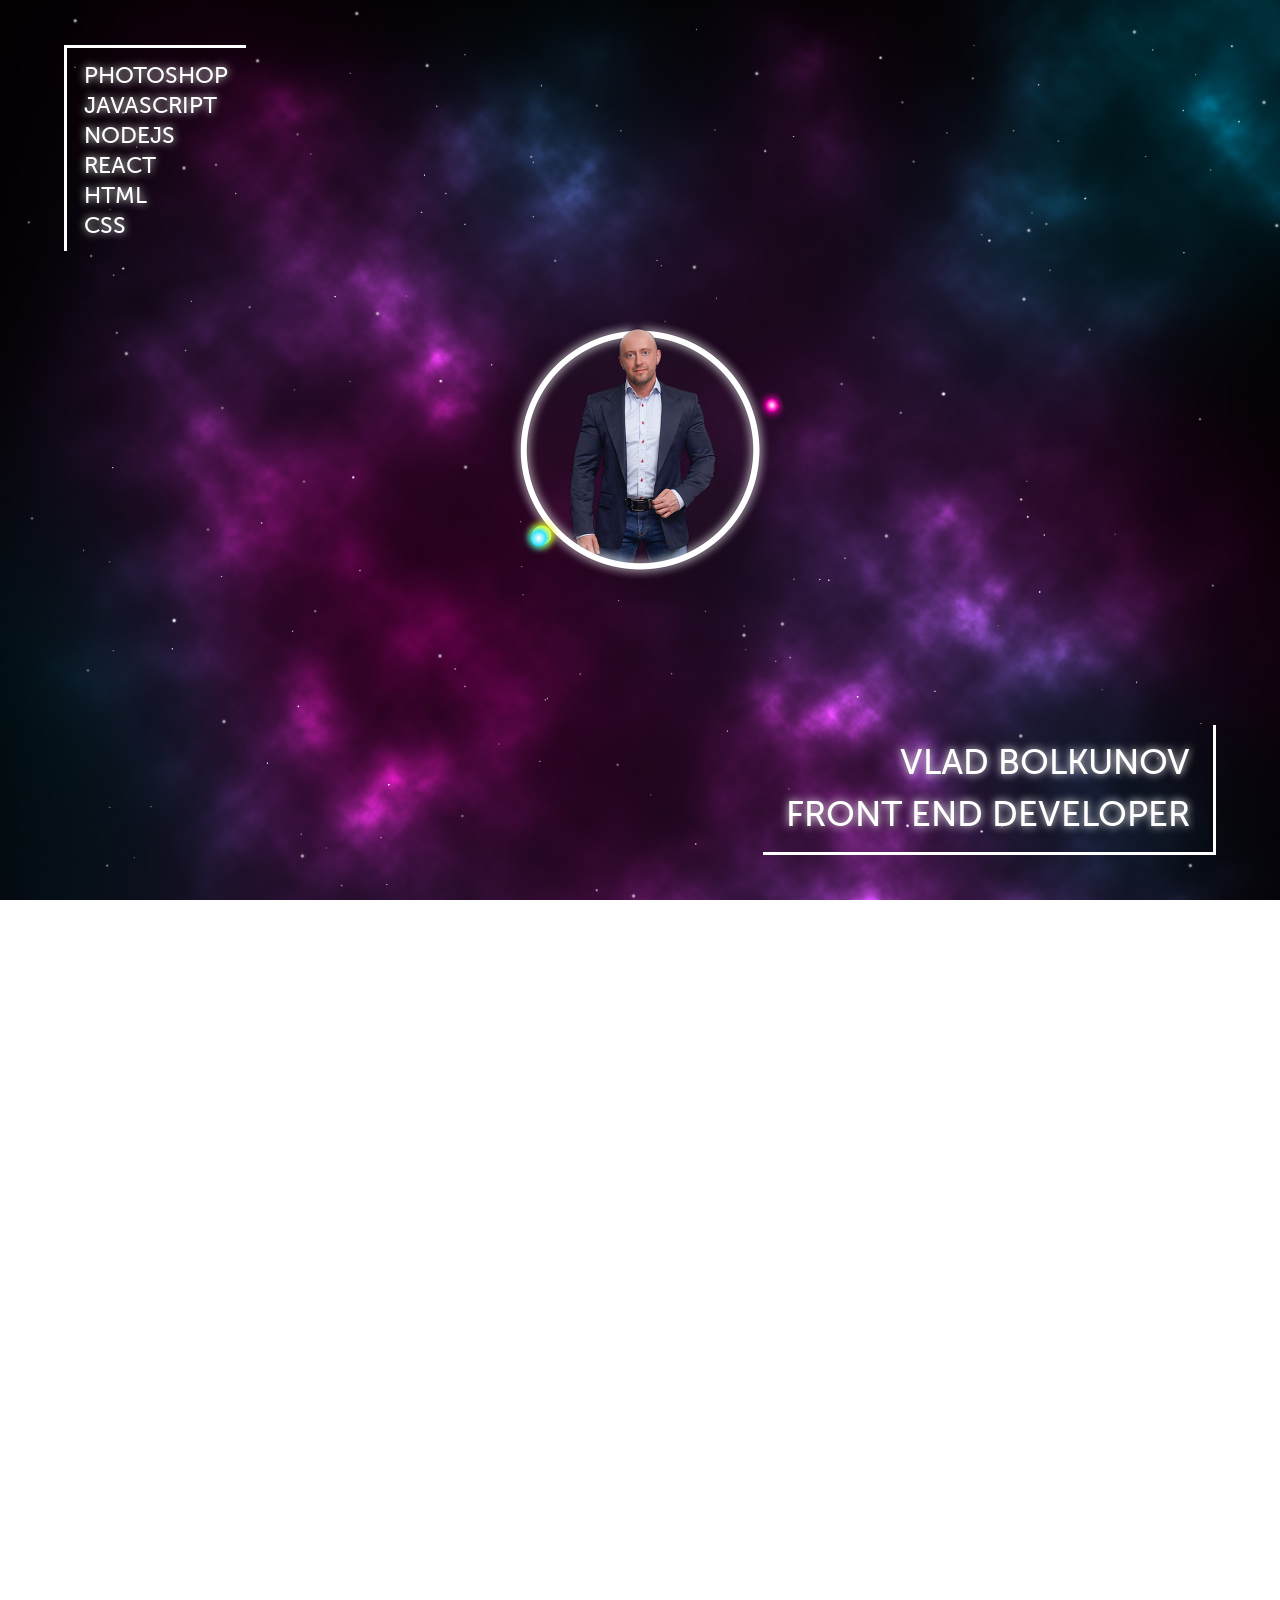
<file: index.html>
<!DOCTYPE html>
<html lang="en">
<head>
  <meta charset="UTF-8">
  <meta http-equiv="X-UA-Compatible" content="IE=edge">
  <meta name="viewport" content="width=device-width, initial-scale=1.0">
  <link rel="stylesheet" href="index.css">
  <link rel="shortcut icon" href="./assets/img/favicon.png" type="image/x-icon">
  <title>Vlad Bolkunov</title>
</head>
<body>

  <div class="galaxy-background"></div>

  
  <div class="main">
    <div class="main__skills-area">
      <div class="main__skills-block">PHOTOSHOP<br>JAVASCRIPT<br>NODEJS<br><span class="flickering-letter">REACT</span><br>HTML<br>CSS</div>
    </div>
    <div class="main__avatar-area">
      <div class="avatar">
        <div class="clock-arrow  hours"></div>
        <div class="clock-arrow  minutes"></div>
        <div class="clock-arrow  seconds"></div>
      </div>
    </div>
    <div class="main__title-area">
      <div class="main__title-block">VLAD BOLKUNOV<br>FRONT END DEVELOPER</div>
    </div>
  </div>

  <div class="projects  opacity-off">
    <a class="shelter" href="./shelter/pages/main/index.html"></a>
    <a class="psy" href="https://gloryson.github.io/psychologist-anatol/"></a>
    <a class="keyboard" href="./keyboard/index.html"></a>
    <a class="shop" href="./shop/index.html"></a>
  </div>

  <div class="contacts  opacity-off">
    <a class="tel" href="tel:+375297099320">+375 29 709 93 20</a>
    <a class="git" href="https://github.com/gloryson"></a>
    <a class="linkedin" href="https://www.linkedin.com/in/gloryson/"></a>
    <a class="codewars" href="https://www.codewars.com/users/Gloryson"></a>
    <a class="mail" href="mailto:gloryson@mail.ru">gloryson@mail.ru</a>
  </div>

  <script src="index.js"></script>

</body>
</html>
</file>
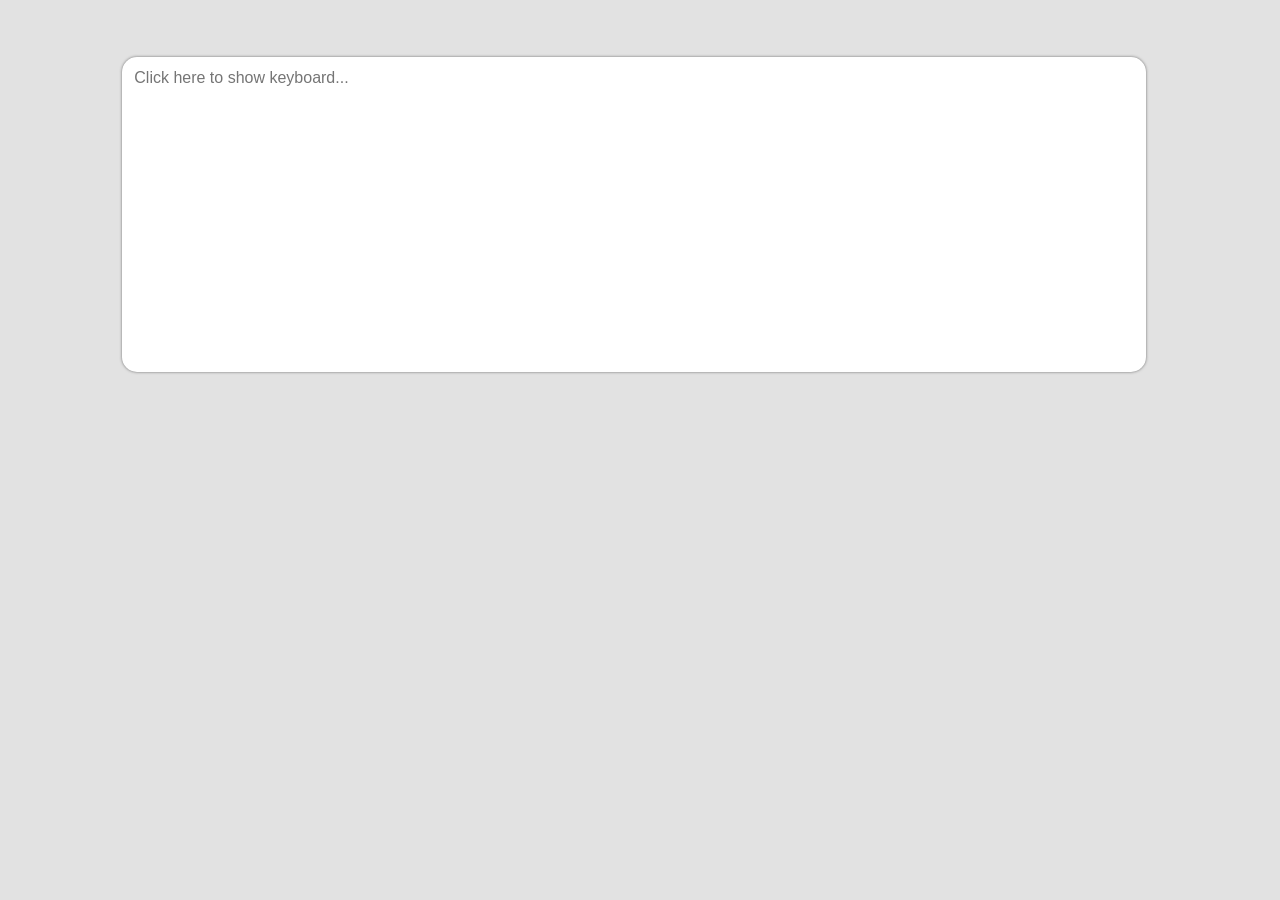
<file: keyboard/index.html>
<!DOCTYPE html>
<html lang="en">
<head>
  <meta charset="UTF-8">
  <meta http-equiv="X-UA-Compatible" content="IE=edge">
  <meta name="viewport" content="width=device-width, initial-scale=1.0">
  <link rel="stylesheet" href="keyboard.css">
  <link rel="shortcut icon" href="favicon.png" type="image/x-icon">
  <title>Virtual keyboard</title>
</head>
<body>

  <script src="keyboard.js"></script>
  
</body>
</html>
</file>
<file: index.css>
@font-face {
  font-family: 'Museo Sans Cyrl 500';
  src: url("./assets/fonts/MuseoSansCyrl-500.woff2") format("woff2"), url("./assets/fonts/MuseoSansCyrl-500.woff") format("woff");
  font-weight: normal;
  font-style: normal;
  font-display: swap;
}

* {
  margin: 0;
  padding: 0;
  -webkit-box-sizing: border-box;
          box-sizing: border-box;
  overflow: hidden;
  font-size: calc(1vh + 0.2vw);
  font-family: 'Museo Sans Cyrl 500', Arial, Helvetica, sans-serif;
  color: #ffffff;
  text-shadow: #ffffff 0 0 0.7rem;
  -webkit-animation: start-page 1s linear 1;
          animation: start-page 1s linear 1;
}

@-webkit-keyframes start-page {
  0% {
    opacity: 0;
  }
  50% {
    opacity: 0;
  }
  75% {
    opacity: 0.5;
  }
  100% {
    opacity: 1;
  }
}

@keyframes start-page {
  0% {
    opacity: 0;
  }
  50% {
    opacity: 0;
  }
  75% {
    opacity: 0.5;
  }
  100% {
    opacity: 1;
  }
}

body {
  width: 100vw;
  height: 100vh;
  height: var(--js-height);
  background-image: url(./assets/img/background-space-square.jpg);
  background-size: cover;
  padding: calc((var(--js-height) - 90vh) / 2) 5vw;
}

@media (max-width: 1024px) {
  body {
    padding: calc((var(--js-height) - 85vh) / 2) 5vw;
  }
}

.galaxy-background {
  position: absolute;
  left: 0;
  top: 0;
  width: 100%;
  height: 100%;
  background-image: url(./assets/img/galaxy.png);
  background-size: 100%;
}

.main {
  height: 90vh;
  -webkit-transition-duration: 0.35s;
          transition-duration: 0.35s;
}

@media (max-width: 1024px) {
  .main {
    height: 85vh;
  }
}

.main__skills-area {
  height: 25vh;
  display: -webkit-box;
  display: -ms-flexbox;
  display: flex;
  -webkit-box-pack: start;
      -ms-flex-pack: start;
          justify-content: start;
  -webkit-box-align: start;
      -ms-flex-align: start;
          align-items: start;
}

@media (max-width: 1024px) {
  .main__skills-area {
    height: 22.5vh;
  }
}

.main__skills-area .main__skills-block {
  font-size: 2rem;
  padding: 1rem 1.5rem;
  line-height: 2.6rem;
  border-top: 0.3rem solid #ffffff;
  border-left: 0.3rem solid #ffffff;
  -webkit-transition-duration: 0.2s;
          transition-duration: 0.2s;
}

.main__skills-area .main__skills-block .flickering-letter {
  font-size: 2rem;
  -webkit-animation: flickering-letter 3s linear infinite;
          animation: flickering-letter 3s linear infinite;
}

.main__avatar-area {
  height: 40vh;
  display: -webkit-box;
  display: -ms-flexbox;
  display: flex;
  -webkit-box-pack: center;
      -ms-flex-pack: center;
          justify-content: center;
  -webkit-box-align: center;
      -ms-flex-align: center;
          align-items: center;
  -webkit-animation: avatar 3s linear infinite;
          animation: avatar 3s linear infinite;
}

.main__avatar-area .avatar {
  width: calc(22vh + 8vw);
  height: calc(22vh + 8vw);
  background-image: url(./assets/img/avatar.png);
  background-size: 100%;
  background-repeat: no-repeat;
  position: relative;
}

.main__avatar-area .avatar .clock-arrow {
  position: absolute;
  width: 100%;
  height: 100%;
}

.main__avatar-area .avatar .hours::after, .main__avatar-area .avatar .minutes::after, .main__avatar-area .avatar .seconds::after {
  content: '';
  position: absolute;
  left: 50%;
  -webkit-transform: translateX(-50%);
          transform: translateX(-50%);
  border-radius: 50%;
}

.main__avatar-area .avatar .hours::after {
  width: 6.5%;
  height: 6.5%;
  background: radial-gradient(#ffffff, #ffff00 70%);
  -webkit-box-shadow: #ffff00 0 0 0.6rem 0.15rem;
          box-shadow: #ffff00 0 0 0.6rem 0.15rem;
  top: 3.4%;
}

.main__avatar-area .avatar .minutes::after {
  width: 5.25%;
  height: 5.25%;
  background: radial-gradient(#ffffff, #00ddff 80%);
  -webkit-box-shadow: #00ddff 0 0 0.6rem 0.15rem;
          box-shadow: #00ddff 0 0 0.6rem 0.15rem;
  top: 2.7%;
}

.main__avatar-area .avatar .seconds::after {
  width: 4.125%;
  height: 4.125%;
  background: radial-gradient(#ffffff, #ff00bb 60%);
  -webkit-box-shadow: #ff00bb 0 0 0.6rem 0.15rem;
          box-shadow: #ff00bb 0 0 0.6rem 0.15rem;
  top: 1.7%;
}

.main__title-area {
  height: 25vh;
  display: -webkit-box;
  display: -ms-flexbox;
  display: flex;
  -webkit-box-pack: end;
      -ms-flex-pack: end;
          justify-content: end;
  -webkit-box-align: end;
      -ms-flex-align: end;
          align-items: end;
}

@media (max-width: 1024px) {
  .main__title-area {
    height: 22.5vh;
  }
}

.main__title-area .main__title-block {
  text-align: right;
  font-size: 3rem;
  padding: 1rem 2rem;
  line-height: 4.5rem;
  border-right: 0.3rem solid #ffffff;
  border-bottom: 0.3rem solid #ffffff;
  -webkit-transition-duration: 0.2s;
          transition-duration: 0.2s;
}

@media (max-width: 500px) {
  .main__title-area .main__title-block {
    padding: 1rem;
    font-size: 2.8rem;
    line-height: 4rem;
  }
}

.projects {
  height: 100%;
  display: -webkit-box;
  display: -ms-flexbox;
  display: flex;
  -ms-flex-wrap: wrap;
      flex-wrap: wrap;
  -webkit-box-pack: space-evenly;
      -ms-flex-pack: space-evenly;
          justify-content: space-evenly;
  -webkit-box-align: center;
      -ms-flex-align: center;
          align-items: center;
  -webkit-transition-duration: 0.2s;
          transition-duration: 0.2s;
  -webkit-transform: translateY(-100%) scale(0);
          transform: translateY(-100%) scale(0);
}

.projects a {
  display: -webkit-box;
  display: -ms-flexbox;
  display: flex;
  width: 31.5vmax;
  height: 21vmax;
  border-radius: 0.5rem;
  background-size: 100%;
  -webkit-box-shadow: #ffffff 0 0 0.5rem 0;
          box-shadow: #ffffff 0 0 0.5rem 0;
  -webkit-transition-duration: 0.5s;
          transition-duration: 0.5s;
}

@media (max-width: 500px) {
  .projects a {
    width: 30.9vmax;
    height: 20.6vmax;
  }
}

.projects .shelter {
  background-image: url(./assets/img/shelter.jpg);
}

.projects .shop {
  background-image: url(./assets/img/shop.jpg);
}

.projects .keyboard {
  background-image: url(./assets/img/keyboard.jpg);
}

.projects .psy {
  background-image: url(./assets/img/psy.jpg);
}

.contacts {
  height: 100%;
  display: -webkit-box;
  display: -ms-flexbox;
  display: flex;
  -webkit-box-orient: vertical;
  -webkit-box-direction: normal;
      -ms-flex-direction: column;
          flex-direction: column;
  -webkit-box-pack: center;
      -ms-flex-pack: center;
          justify-content: center;
  -webkit-box-align: center;
      -ms-flex-align: center;
          align-items: center;
  row-gap: 2vh;
  -webkit-transition-duration: 0.2s;
          transition-duration: 0.2s;
  -webkit-transform: translateY(-200%) translateX(150%);
          transform: translateY(-200%) translateX(150%);
}

.contacts a {
  display: -webkit-box;
  display: -ms-flexbox;
  display: flex;
  -webkit-box-pack: center;
      -ms-flex-pack: center;
          justify-content: center;
  -webkit-box-align: center;
      -ms-flex-align: center;
          align-items: center;
  width: calc(25vh + 8vw);
  height: calc(10vh + 2vw);
  text-decoration: none;
  font-size: 3rem;
  background-size: 80%;
  background-repeat: no-repeat;
  background-position: center;
}

.contacts .git {
  background-image: url(./assets/img/gitHub.png);
}

.contacts .linkedin {
  background-image: url(./assets/img/linkedin.png);
}

.contacts .codewars {
  background-image: url(./assets/img/codewars.svg);
  background-size: 100%;
}

@-webkit-keyframes flickering-letter {
  0% {
    text-shadow: #ffffff 0 0 0.7rem;
    color: #ffffff;
  }
  49.99% {
    text-shadow: #ffffff 0 0 0.7rem;
    color: #ffffff;
  }
  50% {
    text-shadow: none;
    color: #444444;
  }
  69.99% {
    text-shadow: none;
    color: #444444;
  }
  70% {
    text-shadow: #ffffff 0 0 0.7rem;
    color: #ffffff;
  }
  72% {
    text-shadow: none;
    color: #444444;
  }
  74% {
    text-shadow: #ffffff 0 0 0.7rem;
    color: #ffffff;
  }
  76% {
    text-shadow: none;
    color: #444444;
  }
  78% {
    text-shadow: #ffffff 0 0 0.7rem;
    color: #ffffff;
  }
  80% {
    text-shadow: none;
    color: #444444;
  }
  82% {
    text-shadow: #ffffff 0 0 0.7rem;
    color: #ffffff;
  }
  84% {
    text-shadow: none;
    color: #444444;
  }
  100% {
    text-shadow: #ffffff 0 0 0.7rem;
    color: #ffffff;
  }
}

@keyframes flickering-letter {
  0% {
    text-shadow: #ffffff 0 0 0.7rem;
    color: #ffffff;
  }
  49.99% {
    text-shadow: #ffffff 0 0 0.7rem;
    color: #ffffff;
  }
  50% {
    text-shadow: none;
    color: #444444;
  }
  69.99% {
    text-shadow: none;
    color: #444444;
  }
  70% {
    text-shadow: #ffffff 0 0 0.7rem;
    color: #ffffff;
  }
  72% {
    text-shadow: none;
    color: #444444;
  }
  74% {
    text-shadow: #ffffff 0 0 0.7rem;
    color: #ffffff;
  }
  76% {
    text-shadow: none;
    color: #444444;
  }
  78% {
    text-shadow: #ffffff 0 0 0.7rem;
    color: #ffffff;
  }
  80% {
    text-shadow: none;
    color: #444444;
  }
  82% {
    text-shadow: #ffffff 0 0 0.7rem;
    color: #ffffff;
  }
  84% {
    text-shadow: none;
    color: #444444;
  }
  100% {
    text-shadow: #ffffff 0 0 0.7rem;
    color: #ffffff;
  }
}

@-webkit-keyframes avatar {
  0% {
    -webkit-transform: scale(1) rotate(0deg);
            transform: scale(1) rotate(0deg);
  }
  25% {
    -webkit-transform: scale(1.005) rotate(0.5deg);
            transform: scale(1.005) rotate(0.5deg);
  }
  50% {
    -webkit-transform: scale(1.01) rotate(0deg);
            transform: scale(1.01) rotate(0deg);
  }
  75% {
    -webkit-transform: scale(1.005) rotate(-0.5deg);
            transform: scale(1.005) rotate(-0.5deg);
  }
  100% {
    -webkit-transform: scale(1) rotate(0deg);
            transform: scale(1) rotate(0deg);
  }
}

@keyframes avatar {
  0% {
    -webkit-transform: scale(1) rotate(0deg);
            transform: scale(1) rotate(0deg);
  }
  25% {
    -webkit-transform: scale(1.005) rotate(0.5deg);
            transform: scale(1.005) rotate(0.5deg);
  }
  50% {
    -webkit-transform: scale(1.01) rotate(0deg);
            transform: scale(1.01) rotate(0deg);
  }
  75% {
    -webkit-transform: scale(1.005) rotate(-0.5deg);
            transform: scale(1.005) rotate(-0.5deg);
  }
  100% {
    -webkit-transform: scale(1) rotate(0deg);
            transform: scale(1) rotate(0deg);
  }
}

.opacity-off {
  opacity: 0;
  -webkit-transition-duration: 0.2s;
          transition-duration: 0.2s;
}
</file>
<file: keyboard/keyboard.css>
* {
  box-sizing: border-box;
  margin: 0;
  padding: 0;
  font-family: Arial, Helvetica, sans-serif;
}

body {
  background-color: #e2e2e2;
}

.key::selection {
  background-color: transparent;
}

.container {
  width: 99vw;
  height: 99vh;
  display: flex;
  flex-direction: column;
  align-items: center;
  justify-content: center;
  position: fixed;
}

textarea {
  padding: 1%;
  width: 80vw;
  height: 35vh;
  margin-bottom: 1%;
  border-radius: 15px;
  border: none;
  box-shadow: 0px 0px 3px #6d6d6d;
  font-size: 1rem;
  resize: none;
}

textarea:focus {
  outline: none;
  border: none;
}

.keyboard {
  width: 80vw;
  height: 50vh;
  background-color: #727272;
  border-radius: 15px;
  padding: 3% 2%;
  font-size: 0.8rem;
  border: 2px solid #6d6d6d;
  box-shadow: 0px 2px 6px #313131;
  transform: translateY(0);
  transition-duration: 0.4s;
}

.keyboard__row {
  height: 20%;
  display: flex;
  flex-direction: row;
  justify-content: space-around;
  align-items: center;
}

.key {
  width: 6%;
  height: 75%;
  display: flex;
  justify-content: center;
  align-items: center;
  border-radius: 5px;
  background-color: #555555;
  border: 1px solid #4d4d4d;
  box-shadow: 0px 2px 6px #313131;
  color: #dfdfdf;
  cursor: default;
}

.char {
  font-size: 0.9rem;
}

.lighting {
  color: #ffffff;
  text-shadow: #dadada 0px 0px 3px;
  box-shadow: #dadada 0px 2px 6px;
}

.key:hover {
  background-color: #5f5f5f;
}

.key:active {
  box-shadow: none;
  transform: translateY(1px);
}

.lighting:active {
  box-shadow: 0px 2px 6px #b3b3b3;
  transform: translateY(0) scale(0.98) ;
}

.back, .tab {
  width: 9%;
}

.caps, .enter {
  width: 10%;
}

.shift {
  width: 13.5%;
}

.space {
  width: 35%;
}

.line-through {
  position: relative;
}

.sound {
  font-size: 1.2rem;
}

.line-through::before {
  content: "";
	border-bottom: 2px solid #dfdfdf;
	position: absolute;
	width: 25%;
  top: 45%;
  left: 38%;
	transform: rotate(40deg);
}

.on {
  color: #00ffdd;
  text-shadow: #00ffdd 0px 0px 5px;
  box-shadow: #00ffdd 0px 2px 10px;
}

.hidden {
  visibility: hidden;
  transform: translateY(2000px);
}

@media (max-width: 600px) {
  .keyboard {
    width: 95vw;
    font-size: 0.7rem;
    height: 40vh;
  }

  textarea {
    width: 95vw;
  }
}
</file>
